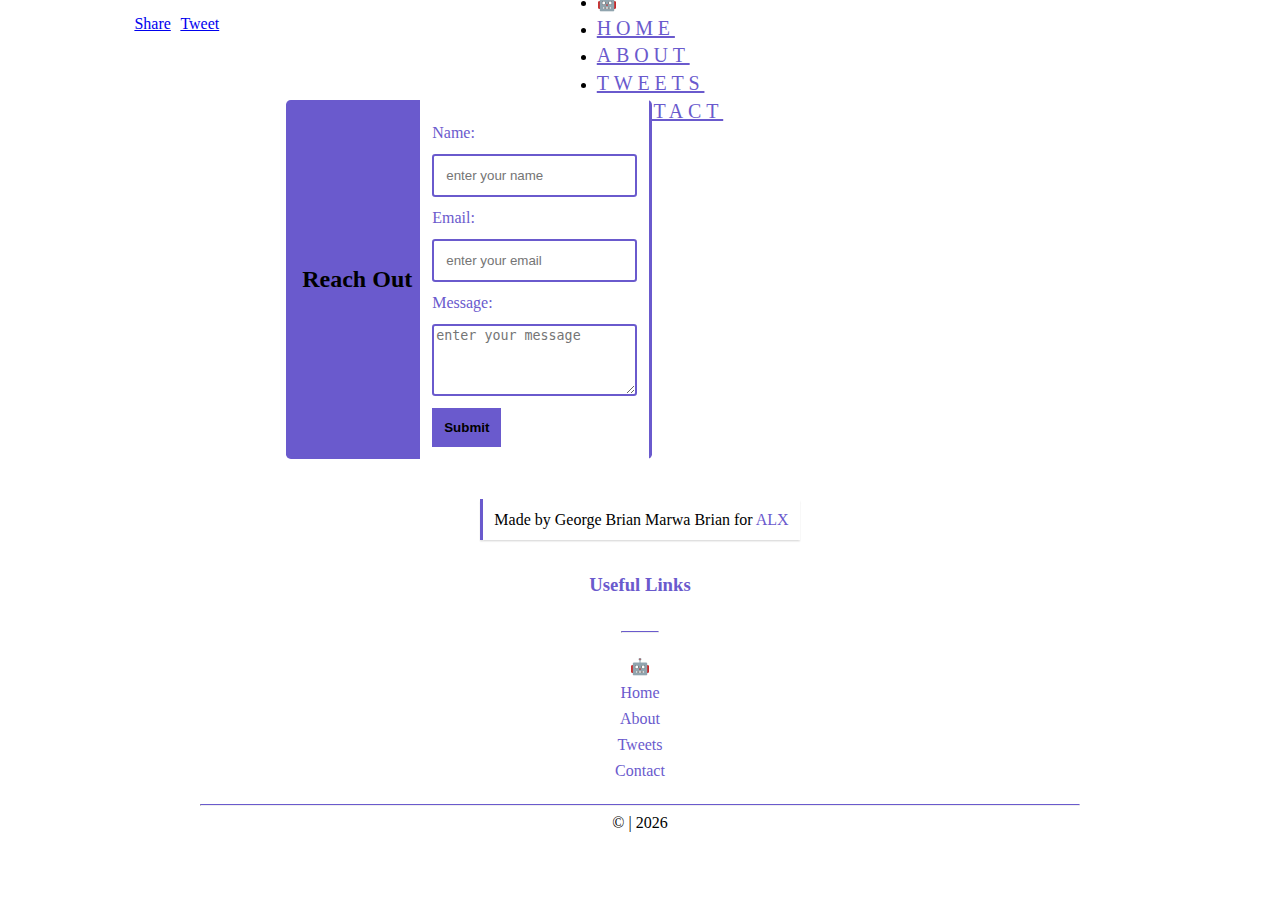
<file: contact.html>
<!DOCTYPE html>
<html lang="en">

<head>
    <meta charset="UTF-8">
    <meta http-equiv="X-UA-Compatible" content="IE=edge">
    <meta name="viewport" content="width=device-width, initial-scale=1.0">
    <link href="https://alx-apply.hbtn.io/level2/school.css" rel="stylesheet">
    <link href="styles.css" rel="stylesheet">
    <script src="behavior.js"></script>
    <title>Alx | Contact</title>
</head>

<body class="works_on_smartphone">
    <!-- fb scripts -->
    <div id="fb-root"></div>
    <script async defer crossorigin="anonymous" src="https://connect.facebook.net/en_GB/sdk.js#xfbml=1&version=v10.0"
        nonce="JdzbEWsc"></script>
    <!-- twitter script -->
    <script>// <![CDATA[
        !function (d, s, id) {
            var js, fjs = d.getElementsByTagName(s)[0];
            if (!d.getElementById(id)) {
                js = d.createElement(s); js.id = id;
                js.async = true;
                js.src = "//platform.twitter.com/widgets.js";
                fjs.parentNode.insertBefore(js, fjs);
            }
        }(document, "script", "twitter-wjs");
        // ]]></script>
    <header>
        <div class="right">
            <div class="fb-share-button share" data-href="http://3.236.225.111" data-layout="button_count"
                data-size="small"><a target="_blank"
                    href="https://www.facebook.com/sharer/sharer.php?u=http%3A%2F%2F3.236.225.111%2F&amp;src=sdkpreparse"
                    class="fb-xfbml-parse-ignore">Share</a></div>
            <a href="https://twitter.com/share" class="twitter-share-button share">Tweet</a>
        </div>
        <nav>
            <ul>
                <li class="logo">
                    &#129302;
                </li>
                <li>
                    <a href="index.html">Home</a>
                </li>
                <li>
                    <a href="about.html">About</a>
                </li>
                <li>
                    <a href="tweets.html">Tweets</a>
                </li>
                <li>
                    <a href="contact.html">Contact</a>
                </li>
            </ul>
        </nav>
    </header>
    <main>
        <article>

            <div class="contact-card">
                <h2>Reach Out</h2>
                <form action="#">
                    <div class="form-control">
                        <label for="name">Name: </label>
                        <input id="name" type="text" name="name" placeholder="enter your name">
                    </div>

                    <div class="form-control">
                        <label for="email">Email: </label>
                        <input id="email" type="email" name="email" placeholder="enter your email">
                    </div>

                    <div class="form-control">
                        <label for="message">Message: </label>
                        <textarea id="message" name="message" placeholder="enter your message"></textarea>
                    </div>

                    <input type="submit" value="submit">
                </form>
            </div>
        </article>
        <aside>
            <div id="disqus_thread"></div>
            <script>
                /**
                *  RECOMMENDED CONFIGURATION VARIABLES: EDIT AND UNCOMMENT THE SECTION BELOW TO INSERT DYNAMIC VALUES FROM YOUR PLATFORM OR CMS.
                *  LEARN WHY DEFINING THESE VARIABLES IS IMPORTANT: https://disqus.com/admin/universalcode/#configuration-variables    */

                var disqus_config = function () {
                    this.page.url = ' http://3.236.225.111/contact.html';  // Replace PAGE_URL with your page's canonical URL variable
                    this.page.identifier = '/contact'; // Replace PAGE_IDENTIFIER with your page's unique identifier variable
                };

                (function () { // DON'T EDIT BELOW THIS LINE
                    var d = document, s = d.createElement('script');
                    s.src = 'https://alx-application-2.disqus.com/embed.js';
                    s.setAttribute('data-timestamp', +new Date());
                    (d.head || d.body).appendChild(s);
                })();
            </script>
            <noscript>Please enable JavaScript to view the <a href="https://disqus.com/?ref_noscript">comments powered
                    by Disqus.</a></noscript>
        </aside>
    </main>
    <footer>
        <p>Made by George Brian Marwa Brian for <a href="https://alx-apply.hbtn.io" target="_blank">ALX</a></p>
        <div class="links">
            <h3>Useful Links</h3>
            <hr class="footer-rule">

            <a href="index.html">&#129302;</a>

            <a href="index.html">Home</a>

            <a href="about.html">About</a>

            <a href="tweets.html">Tweets</a>

            <a href="contact.html">Contact</a>

        </div>
        <hr class="footer-credits">
        <div>
            &copy; |
            <script>
                document.write(new Date().getFullYear())
            </script>
        </div>
    </footer>
</body>

</html>
</file>
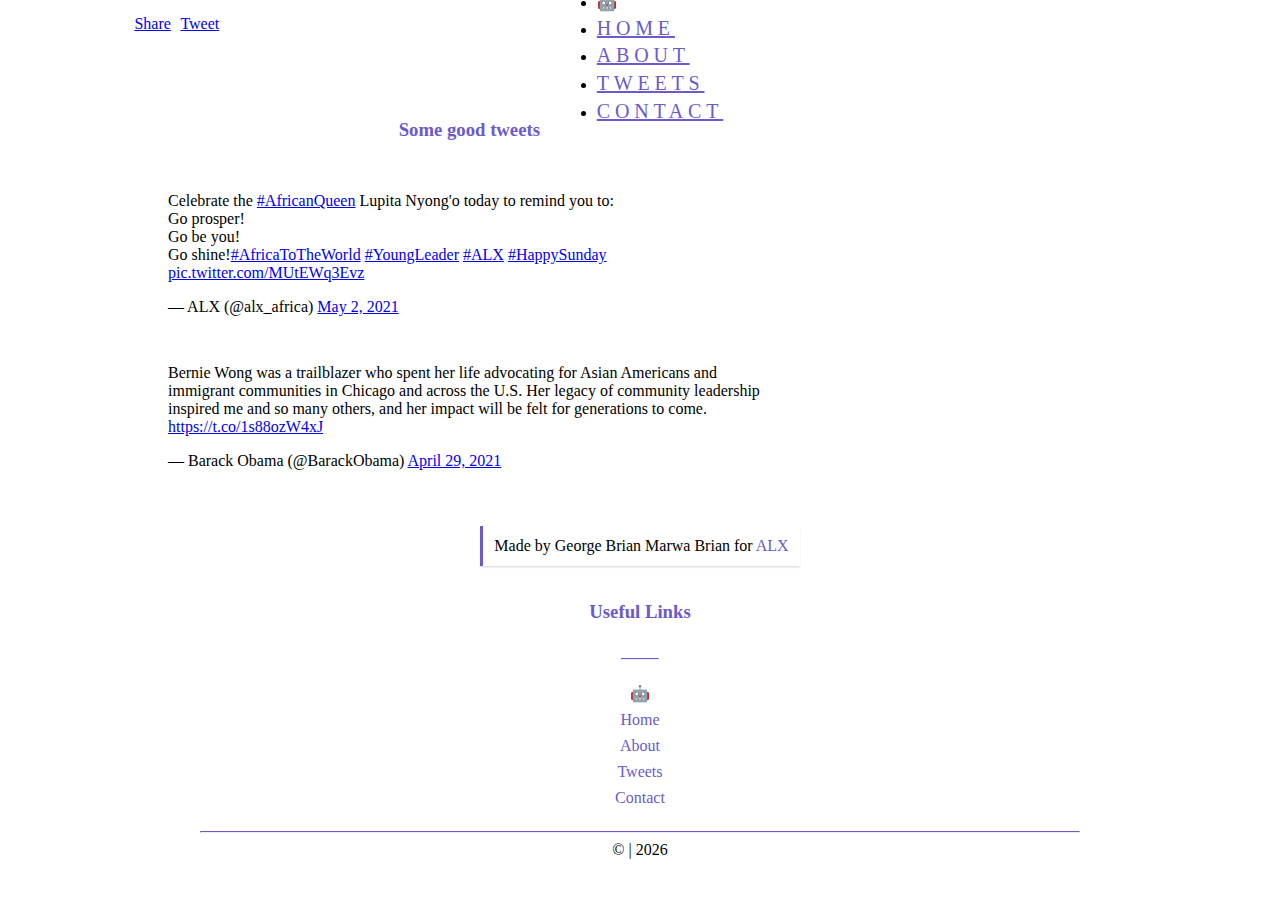
<file: tweets.html>
<!DOCTYPE html>
<html lang="en">

<head>
    <meta charset="UTF-8">
    <meta http-equiv="X-UA-Compatible" content="IE=edge">
    <meta name="viewport" content="width=device-width, initial-scale=1.0">
    <link href="https://alx-apply.hbtn.io/level2/school.css" rel="stylesheet">
    <link href="styles.css" rel="stylesheet">
    <script src="behavior.js"></script>
    <title>Alx | Tweets</title>
</head>

<body class="works_on_smartphone">
    <!-- fb-script -->
    <div id="fb-root"></div>
    <script async defer crossorigin="anonymous" src="https://connect.facebook.net/en_GB/sdk.js#xfbml=1&version=v10.0"
        nonce="JdzbEWsc"></script>
    <!-- twitter script -->
    <script>// <![CDATA[
        !function (d, s, id) {
            var js, fjs = d.getElementsByTagName(s)[0];
            if (!d.getElementById(id)) {
                js = d.createElement(s); js.id = id;
                js.async = true;
                js.src = "//platform.twitter.com/widgets.js";
                fjs.parentNode.insertBefore(js, fjs);
            }
        }(document, "script", "twitter-wjs");
    // ]]></script>
    <header>
        <div class="right">
            <div class="fb-share-button share" data-href="http://3.236.225.111" data-layout="button_count"
                data-size="small"><a target="_blank"
                    href="https://www.facebook.com/sharer/sharer.php?u=http%3A%2F%2F3.236.225.111%2F&amp;src=sdkpreparse"
                    class="fb-xfbml-parse-ignore">Share</a></div>
            <a href="https://twitter.com/share" class="twitter-share-button share">Tweet</a>
        </div>
        <nav>
            <ul>
                <li class="logo">
                    &#129302;
                </li>
                <li>
                    <a href="index.html">Home</a>
                </li>
                <li>
                    <a href="about.html">About</a>
                </li>
                <li>
                    <a href="tweets.html">Tweets</a>
                </li>
                <li>
                    <a href="contact.html">Contact</a>
                </li>
            </ul>
        </nav>
    </header>
    <main>
        <article>
            <h3>Some good tweets</h3>
            <blockquote class="twitter-tweet">
                <p lang="en" dir="ltr">Celebrate the <a
                        href="https://twitter.com/hashtag/AfricanQueen?src=hash&amp;ref_src=twsrc%5Etfw">#AfricanQueen</a>
                    Lupita Nyong&#39;o today to remind you to:<br>Go prosper!<br>Go be you!<br>Go shine!<a
                        href="https://twitter.com/hashtag/AfricaToTheWorld?src=hash&amp;ref_src=twsrc%5Etfw">#AfricaToTheWorld</a>
                    <a href="https://twitter.com/hashtag/YoungLeader?src=hash&amp;ref_src=twsrc%5Etfw">#YoungLeader</a>
                    <a href="https://twitter.com/hashtag/ALX?src=hash&amp;ref_src=twsrc%5Etfw">#ALX</a> <a
                        href="https://twitter.com/hashtag/HappySunday?src=hash&amp;ref_src=twsrc%5Etfw">#HappySunday</a>
                    <a href="https://t.co/MUtEWq3Evz">pic.twitter.com/MUtEWq3Evz</a>
                </p>
                &mdash; ALX (@alx_africa) <a
                    href="https://twitter.com/alx_africa/status/1388780374063472640?ref_src=twsrc%5Etfw">May 2, 2021</a>
            </blockquote>
            <script async src="https://platform.twitter.com/widgets.js"></script>



            <blockquote class="twitter-tweet">
                <p lang="en" dir="ltr">Bernie Wong was a trailblazer who spent her life advocating for Asian Americans
                    and immigrant communities in Chicago and across the U.S. Her legacy of community leadership inspired
                    me and so many others, and her impact will be felt for generations to come. <a
                        href="https://t.co/1s88ozW4xJ">https://t.co/1s88ozW4xJ</a>
                </p>
                &mdash; Barack Obama
                (@BarackObama) <a
                    href="https://twitter.com/BarackObama/status/1387908687830949894?ref_src=twsrc%5Etfw">April 29,
                    2021</a>
            </blockquote>
            <script async src="https://platform.twitter.com/widgets.js"></script>

        </article>
        <aside>
            <div id="disqus_thread"></div>
            <script>
                /**
                *  RECOMMENDED CONFIGURATION VARIABLES: EDIT AND UNCOMMENT THE SECTION BELOW TO INSERT DYNAMIC VALUES FROM YOUR PLATFORM OR CMS.
                *  LEARN WHY DEFINING THESE VARIABLES IS IMPORTANT: https://disqus.com/admin/universalcode/#configuration-variables    */

                var disqus_config = function () {
                    this.page.url = ' http://3.236.225.111/tweets.html';  // Replace PAGE_URL with your page's canonical URL variable
                    this.page.identifier = '/tweets'; // Replace PAGE_IDENTIFIER with your page's unique identifier variable
                };

                (function () { // DON'T EDIT BELOW THIS LINE
                    var d = document, s = d.createElement('script');
                    s.src = 'https://alx-application-2.disqus.com/embed.js';
                    s.setAttribute('data-timestamp', +new Date());
                    (d.head || d.body).appendChild(s);
                })();
            </script>
            <noscript>Please enable JavaScript to view the <a href="https://disqus.com/?ref_noscript">comments powered
                    by Disqus.</a></noscript>
        </aside>
    </main>
    <footer>
        <p>Made by George Brian Marwa Brian for <a href="https://alx-apply.hbtn.io" target="_blank">ALX</a></p>
        <div class="links">
            <h3>Useful Links</h3>
            <hr class="footer-rule">

            <a href="index.html">&#129302;</a>

            <a href="index.html">Home</a>

            <a href="about.html">About</a>

            <a href="tweets.html">Tweets</a>

            <a href="contact.html">Contact</a>

        </div>
        <hr class="footer-credits">
        <div>
            &copy; |
            <script>
                document.write(new Date().getFullYear())
            </script>
        </div>
    </footer>
</body>

</html>
</file>
<file: styles.css>
:root {
    --main-color--: #6a5acd;
    --white-color--: #fff;
    --black-color--: #000;
    --secondary-color--: #ddd;
    --indigo-color--: #4b0082;
    --text-bg--: #dcdcdc;
}
/* general css */
body {
    display: flex;
    flex-direction: column;
    background-color: var(--white-color--);
    width: 80%;
    margin: 0 auto;
   
}
header {
    margin-top: 0.75rem;
    border-bottom: 0;
  
}

main {
    display: flex;
    flex-direction: row;
    flex: auto;
}
article {
    display: flex;
    flex-direction: column;
    align-items: center;
    justify-content: center;
    flex: 2;
    overflow-y: auto;
    
}
aside {
    flex: 1;
    overflow-y: auto;
}

nav {
    /* width: 75%; */
    height: 3rem;
    display: flex;
    justify-content: center;
    align-items: center;
    margin-bottom: 1rem;
}

nav li {
    margin-bottom: 0.3rem;
}
nav li a {
    text-transform: uppercase;
    color: var(--main-color--);
    letter-spacing: 0.3rem;
    font-size: 1.25rem;
}
.right {
    display: flex;
}

h2,
h3,
h4 {
    color: var(--main-color--);
}

.hr-rule {
    width: 35%;
    border-top: 0.1rem solid var(--main-color--);
}

.home p,
.about p {
    padding: 0.7rem;
    background-color: var(--text-bg--);
    box-shadow: rgba(0, 0, 0, 0.12) 0rem 0.2rem 0.7rem;
}
.home p:hover,
.about p:hover {
    border-top: 0.2rem solid var(--main-color--);
    border-right: 0.2rem solid var(--main-color--);
    transform: translateY(-1%);
    transform: translateX(1%);
    transition: all 0.5s ease-in-out;
}

a:hover {
    color: var(--black-color--);
}

.share {
    padding: 0.2rem;
    border: none;
    margin-left: 0.2rem;
}

/* footer styling */
footer {
    min-height: 19rem;
    padding: 1.5rem;
    display: flex;
    flex-direction: column;
    align-items: center;
    justify-content: center;
    margin-bottom: 0.5rem;
}
footer a {
    text-decoration: none;
    margin-top: 0.5rem;
    color: var(--main-color--);
}

footer p {
    padding: 0.7rem;
    background-color: var(--white-color--);
    box-shadow: rgba(0, 0, 0, 0.12) 0rem 0.1rem 0.1rem;
    border-left: 0.2rem solid var(--main-color--);
}

.links {
    display: flex;
    flex-direction: column;
    justify-content: center;
    align-items: center;
    margin-bottom: 1rem;
}
.footer-rule {
    width: 35%;
    border-top: 0.1rem solid var(--main-color--);
    margin-top: 1rem;
    margin-bottom: 1rem;
}
.footer-credits {
    width: 90%;
    border-top: 0.1rem solid var(--main-color--);
}

/* index html */

.content {
    display: flex;
    align-items: center;
    justify-content: space-evenly;
    margin-top: 2rem;
}

.content-text {
    display: flex;
    align-items: center;
    justify-content: center;
    background-color: var(--main-color--);
    border-radius: 0.2rem;
    margin: 0.5rem;
    max-width: 30rem;
}
.content-text:hover {
    background-color: var(--white-color--);
    border-radius: 0.2rem;
    border-left: 0.15rem solid var(--main-color--);
    border-bottom: 0.15rem solid var(--main-color--);
    transition: all 0.5s ease-in-out;
}

.content-text h4 {
    writing-mode: vertical-lr;
    color: var(--black-color--);
    background-color: var(--main-color--);
    padding: 0.3rem;
}

.img-cont {
    margin: 0.5rem;
    padding: 0.5rem;
    width: 13rem;
    height: 13rem;
    object-fit: cover;
    border-radius: 50%;
    background-color: var(--main-color--);
    box-shadow: rgba(0, 0, 0, 0.12) 0rem 0.2rem 0.7rem;
}
.img-cont:hover {
    transform: rotate(180deg);
    transition: all 0.75s ease-in-out;
}

.img-cont img {
    padding: 0.15rem;
    width: 13rem;
    height: 13rem;
    object-fit: cover;
    border-radius: 50%;
}
.img-cont img:hover {
    transform: rotate(-180deg);
    transform: scale(1.05);
    transition: all 0.75s ease-in-out;
}

/* about page css */
.about-cont {
    background-color: var(--main-color--);
    display: flex;
    justify-content: center;
    align-items: center;
    padding-left: 0.5rem;
    border-radius: 0.3rem;
    max-width: 40rem;
    margin-bottom: 1rem;
}
.about-cont:hover {
    background-color: var(--white-color--);
    border-radius: 0.2rem;
    border-left: 0.15rem solid var(--main-color--);
    border-bottom: 0.15rem solid var(--main-color--);
    transition: all 0.5s ease-in-out;
}
.about-cont h3 {
    color: var(--black-color--);
    padding: 0.5rem;
    background-color: var(--main-color--);
}

/* contact page css */
.contact-card {
    display: flex;
    align-items: center;
    background-color: var(--main-color--);
    max-width: 40rem;
    padding-right: 0.2rem;
    border-radius: 0.3rem;
}

.contact-card h2 {
    color: var(--black-color--);
    padding-right: 0.5rem;
    padding-left: 1rem;
}

.contact-card form {
    background-color: var(--white-color--);
    padding: 0.75rem;
}
.form-control {
    margin-top: 0.75rem;
    margin-bottom: 0.75rem;
    display: flex;
    flex-direction: column;
}

.form-control label {
    color: var(--main-color--);
    margin-bottom: 0.75rem;
}
.form-control input[type="text"] {
    padding: 0.75rem;
    border: 0.15em solid var(--main-color--);
    border-radius: 0.2rem;
}
.form-control input[type="email"] {
    padding: 0.75rem;
    border: 0.15em solid var(--main-color--);
    border-radius: 0.2rem;
}
.form-control textarea {
    border: 0.15em solid var(--main-color--);
    height: 4rem;
    border-radius: 0.2rem;
}
input[type="submit"] {
    padding: 0.75rem;
    background-color: var(--main-color--);
    border: none;
    text-transform: capitalize;
    font-weight: 600;
}
input[type="submit"]:hover {
    padding: 0.75rem;
    background-color: var(--white-color--);
    border: 0.1rem solid var(--main-color--);
    transition: all 0.75s ease-in-out;
}

/* media queries */

@media (max-width: 996px) {
    .content {
        flex-direction: column;
    }

    header {
        min-height: 15rem;
        margin-top: 0.75rem;
        display: flex;
        align-items: center;
        justify-content: center;
        flex-direction: column;
        padding: 1rem;
    }
    nav ul {
        display: flex;
        flex-direction: column;
        align-items: center;
        justify-content: center;
    }
    nav ul li {
        margin-top: 0.5rem;
    }
    nav ul li .logo {
        margin-bottom: 0.75rem;
    }
    .right {
        position: absolute;
        top: 1.5rem;
    }
}
@media (max-width: 750px) {
    header {
        min-height: 15rem;
        margin-top: 0.75rem;
        display: flex;
        align-items: center;
        justify-content: center;
        padding: 1rem;
    }
    nav ul {
        display: flex;
        flex-direction: column;
        align-items: center;
        justify-content: space-evenly;
    }
    nav ul li {
        margin-top: 0.5rem;
    }
    nav ul li .logo {
        margin-bottom: 0.75rem;
    }
    .right {
        position: absolute;
        top: 1.5rem;
    }
}
</file>
